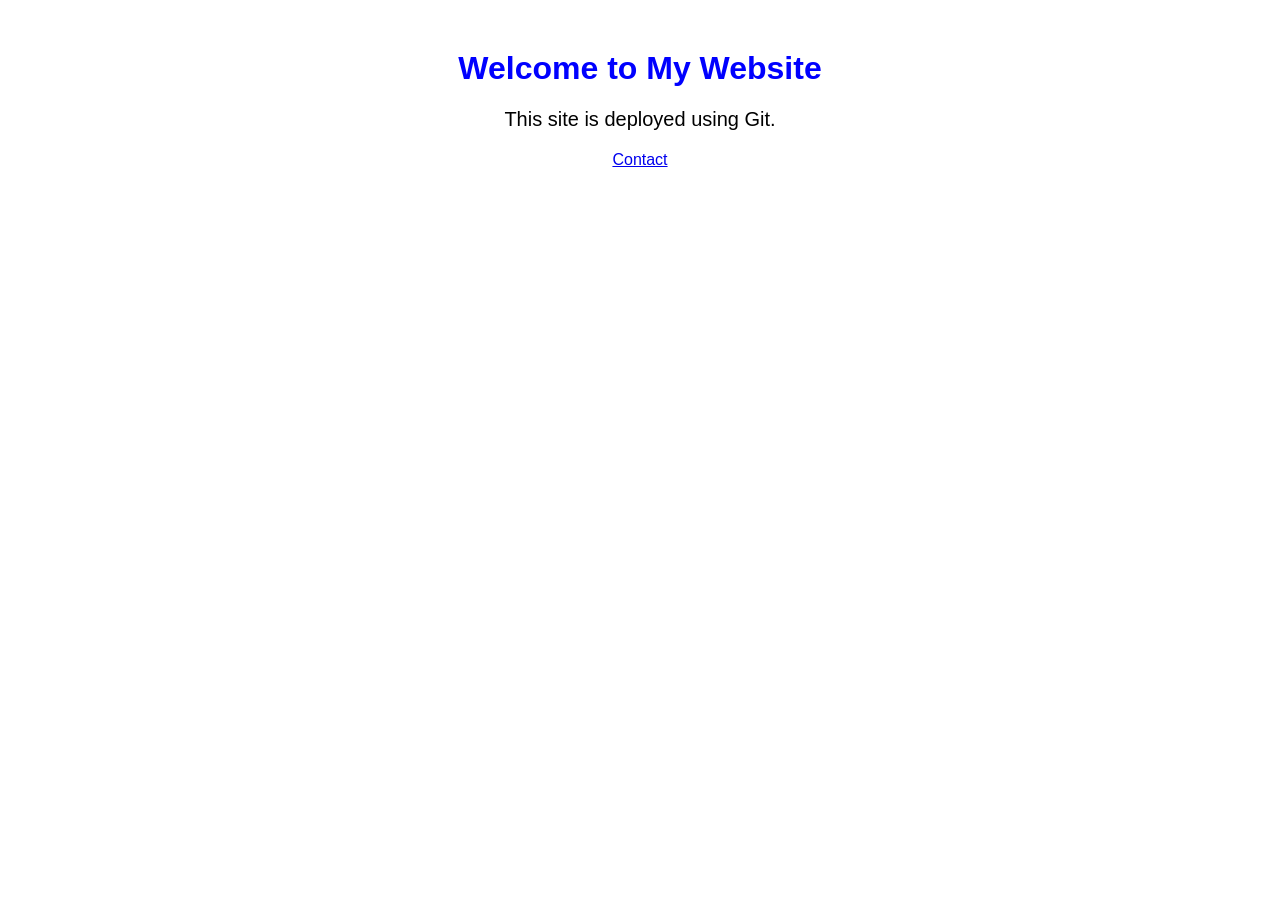
<file: index.html>
<!DOCTYPE html>
<html>
<head>
  <title>My Portfolio Website</title>
  <link rel="stylesheet" href="style.css">
</head>
<body>
  <h1>Welcome to My Website</h1>
  <p>This site is deployed using Git.</p>
  <a href="contact.html">Contact</a>
</body>
</html>
</file>
<file: style.css>
body {
  text-align: center;
  font-family: Arial;
  margin-top: 50px;
}

h1 {
  color: blue;
}

p {
  font-size: 20px;
}
</file>
